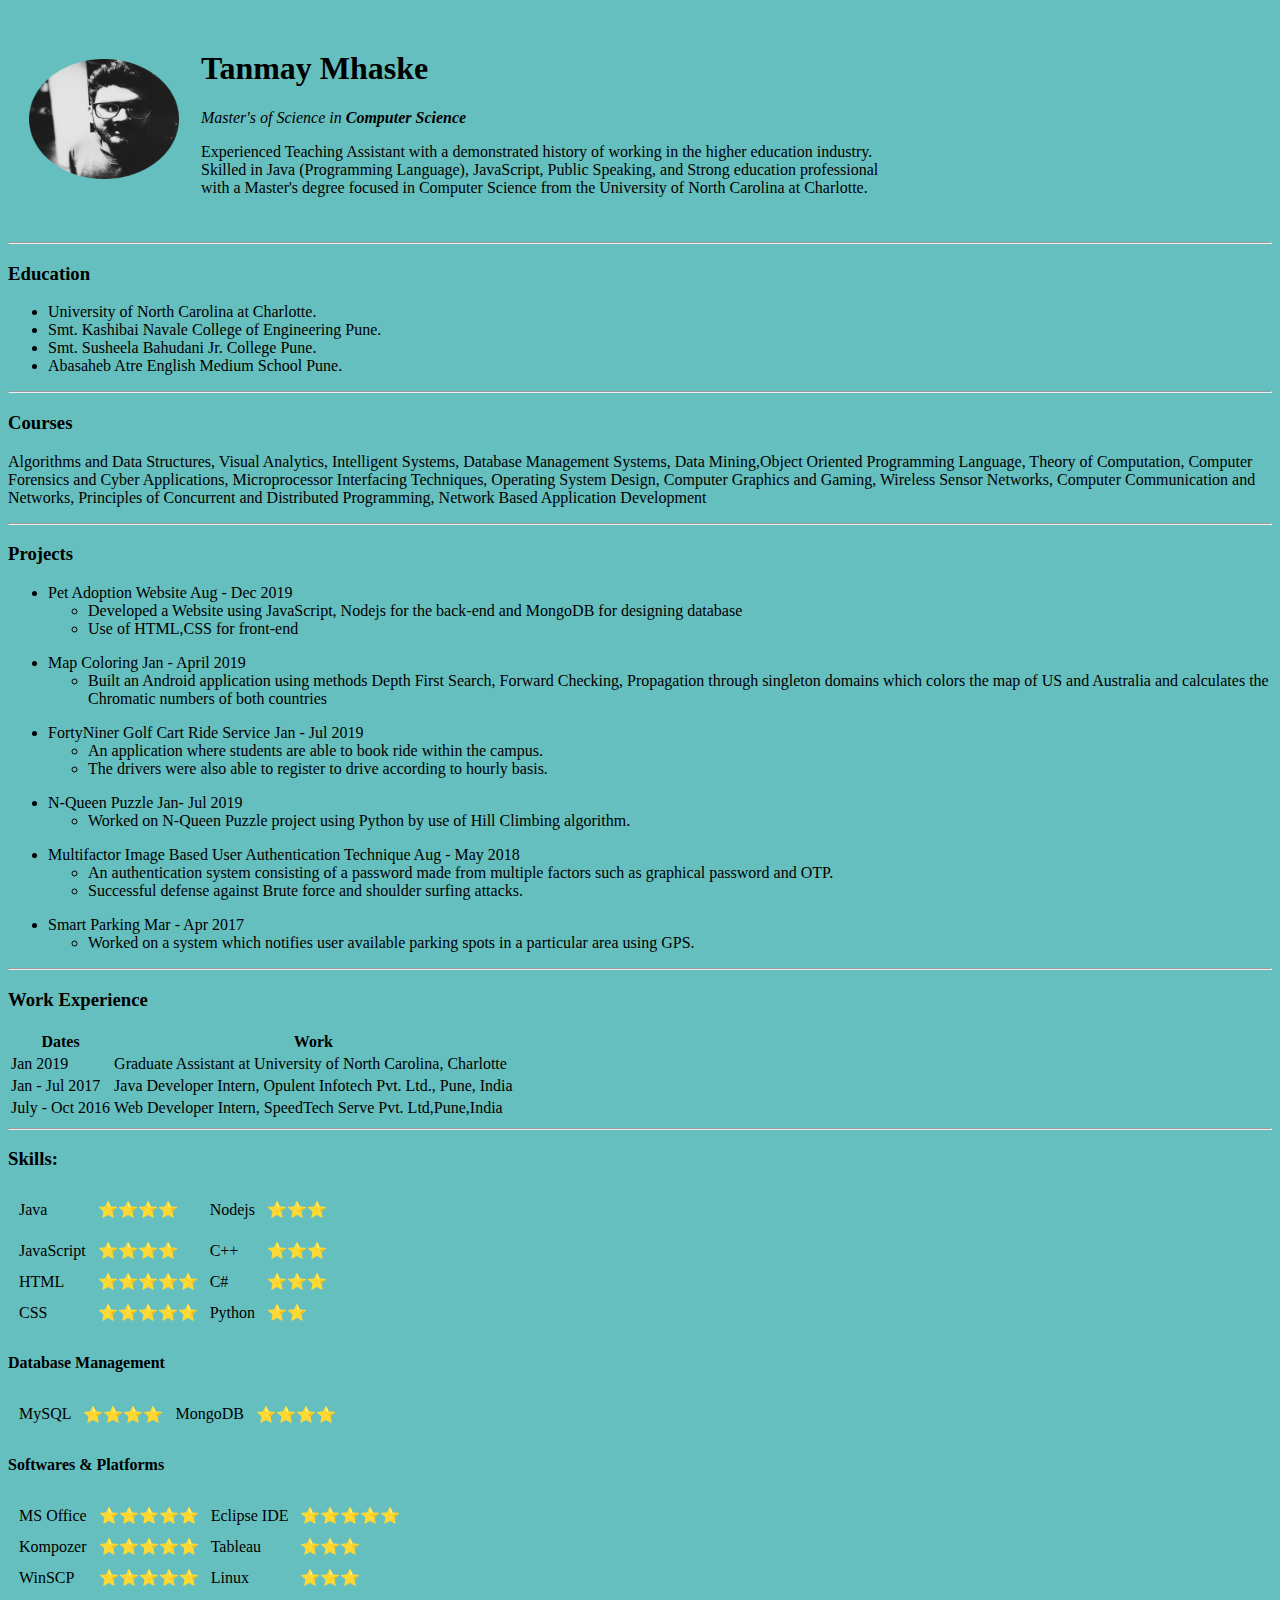
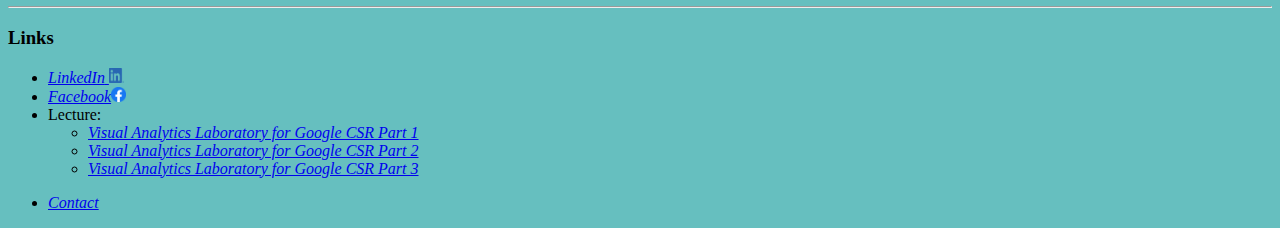
<file: index.html>
<!DOCTYPE html>
<html lang="en" dir="ltr">

<head>
  <meta charset="utf-8">
  <title>Tanmay's Personal Website </title>
  <link rel="stylesheet" href="css\style.css">
</head>

<body>
  <table cellspacing=20>
    <tr>
      <td><img src="images/ProfilePic.png" alt="Tanmay's Profile Picture" style="width:150px;height:120px"></td>
      <td>
        <h1>Tanmay Mhaske</h1>
        <p><em>Master's of Science in <strong>Computer Science</strong></em></p>

          Experienced Teaching Assistant with a demonstrated history of working
        in the higher education industry.<br />
      Skilled in Java (Programming Language), JavaScript, Public Speaking, and  Strong education professional<br />
           with a Master's degree focused in
         Computer Science from the University of North Carolina at Charlotte.
          </p>

            <!--  <p>
          I am from India and currently searching for job oppurtunities as a Software Developer.
          <br /> I have a GPA of 3.9 and have excelled in all of the Subjects.
        </p>
        -->


      </td>
    </tr>
  </table>
  <hr>
  <h3>Education</h3>
  <ul>
    <li>
      University of North Carolina at Charlotte.
    </li>
    <li>
      Smt. Kashibai Navale College of Engineering Pune.
    </li>
    <li>
      Smt. Susheela Bahudani Jr. College Pune.
    </li>
    <li>
      Abasaheb Atre English Medium School Pune.
    </li>
  </ul>
  <hr>
  <h3>Courses</h3>
  <p>
    Algorithms and Data Structures, Visual Analytics, Intelligent Systems, Database Management Systems, Data Mining,Object
    Oriented Programming Language, Theory of Computation, Computer Forensics and Cyber Applications, Microprocessor Interfacing
    Techniques, Operating System Design, Computer Graphics and Gaming, Wireless Sensor Networks, Computer Communication and
    Networks, Principles of Concurrent and Distributed Programming, Network Based Application Development
  </p>
  <hr>
  <h3>Projects</h3>
  <ul>
    <li>
      Pet Adoption Website Aug - Dec 2019
      <ul>
        <li>
          Developed a Website using JavaScript, Nodejs for the back-end and MongoDB for designing database
        </li>
        <li>
          Use of HTML,CSS for front-end
        </li>
      </ul>
  </ul>
  <ul>
    <li>
      Map Coloring Jan - April 2019
      <ul>
        <li>
          Built an Android application using methods Depth First Search, Forward Checking, Propagation through singleton
          domains which colors the map of US and Australia and calculates the Chromatic numbers of both countries
        </li>
    </li>
  </ul>
  </ul>
  <ul>
    <li>
      FortyNiner Golf Cart Ride Service Jan - Jul 2019
      <ul>
        <li>
          An application where students are able to book ride within the campus.
        </li>
        <li>
          The drivers were also able to register to drive according to hourly basis.
        </li>
      </ul>
    </li>
  </ul>
  </ul>
  <ul>
    <li>
      N-Queen Puzzle Jan- Jul 2019
      <ul>
        <li>
          Worked on N-Queen Puzzle project using Python by use of Hill Climbing algorithm.
        </li>
      </ul>
    </li>
  </ul>
  </ul>
  <ul>
    <li>Multifactor Image Based User Authentication Technique Aug - May 2018
      <ul>
        <li>
          An authentication system consisting of a password made from multiple factors such as graphical password and OTP.
        </li>
        <li>
          Successful defense against Brute force and shoulder surfing attacks.
        </li>
      </ul>
    </li>
  </ul>
  </ul>
  <ul>
    <li>
      Smart Parking Mar - Apr 2017
      <ul>
        <li>
          Worked on a system which notifies user available parking spots in a particular area using GPS.
        </li>
      </ul>
    </li>
  </ul>

  <hr>
  <h3>Work Experience</h3>
  <table>
    <thead>
      <tr>
        <th>Dates</th>
        <th>Work</th>
      </tr>
    </thead>
    <tbody>


      <tr>
        <td>Jan 2019</td>
        <td>Graduate Assistant at University of North Carolina, Charlotte</td>
      </tr>
      <tr>
        <td>Jan - Jul 2017</td>
        <td>
          Java Developer Intern, Opulent Infotech Pvt. Ltd., Pune, India
        </td>
      </tr>
      <tr>
        <td>July - Oct 2016</td>
        <td>
          Web Developer Intern, SpeedTech Serve Pvt. Ltd,Pune,India
        </td>
      </tr>
    </tbody>
  </table>
  <hr />
  <h3>Skills:</h3>
  <table cellspacing="10">
    <tr>
      <td>
        Java
      </td>
      <td>
        ⭐⭐⭐⭐
      </td>
      <td>
        Nodejs
      </td>

      <td>
        ⭐⭐⭐
      </td>

    <tr>

    </tr>
    <tr>
      <td>
        JavaScript
      </td>
      <td>
        ⭐⭐⭐⭐
      </td>
      <td>
        C++
      </td>
      <td>
        ⭐⭐⭐
      </td>
    </tr>
    <tr>
      <td>
        HTML</td>
      <td>
        ⭐⭐⭐⭐⭐
      </td>
      <td>
        C#
      </td>
      <td>⭐⭐⭐</td>
    </tr>

    <tr>
      <td>
        CSS
      </td>
      <td>
        ⭐⭐⭐⭐⭐
      </td>
      <td>
        Python
      </td>
      <td>⭐⭐</td>
    </tr>
  </table>

  <h4>
    Database Management
  </h4>


  <table cellspacing="10">

    <tr>
      <td>
        MySQL
      </td>
      <td>⭐⭐⭐⭐</td>
      <td>MongoDB</td>
      <td>
        ⭐⭐⭐⭐
      </td>
    </tr>
  </table>
  <h4>Softwares & Platforms</h4>
  <table cellspacing="10">


    <tr>
      <td>
        MS Office
      </td>
      <td>⭐⭐⭐⭐⭐</td>
      <td>Eclipse IDE</td>
      <td>⭐⭐⭐⭐⭐</td>
    </tr>
    <tr>
      <td>Kompozer</td>
      <td>⭐⭐⭐⭐⭐</td>
      <td>
        Tableau
      </td>
      <td>
        ⭐⭐⭐
      </td>
    </tr>
    <tr>
      <td>
        WinSCP
      </td>
      <td>
        ⭐⭐⭐⭐⭐
      </td>
      <td>Linux</td>
      <td>⭐⭐⭐</td>
    </tr>

  </table>









  <hr />
  <h3>Links</h3>
  <ul>
    <li><a href="https://www.linkedin.com/in/tanmaymhaske/"><em>LinkedIn</em>&nbsp;<img src="images/linkedin.png" alt="linkedinlogo" style="width:15px;height:15px"></a> </li>
    <li>
      <a href="https://www.facebook.com/tanmay.mhaske.12"><em>Facebook</em><img src="images/fb.png" alt="fblogo" style="width:15px;height:15px"></a>
    </li>
    <li>Lecture:
      <ul>
        <li>
          <a href="https://www.youtube.com/watch?v=CUIN1D80U4w&feature=youtu.be"><em>Visual Analytics Laboratory for Google CSR Part 1</em></a>
        </li>
      </ul>
      <ul>
        <li>
          <a href="https://www.youtube.com/watch?v=XM8NwZ6KIU0&feature=youtu.be"><em>Visual Analytics Laboratory for Google CSR Part 2</em></a>
        </li>
      </ul>
      <ul>
        <li> <a href="https://www.youtube.com/watch?v=OrVN6yEGiTY&feature=youtu.be"><em>Visual Analytics Laboratory for Google CSR Part 3</em></a></li>
      </ul>

    </li>
  </ul>
  <ul>

    <li><em><a href="contact.html">Contact</em></a> </li>
  </ul>

</body>

</html>
</file>
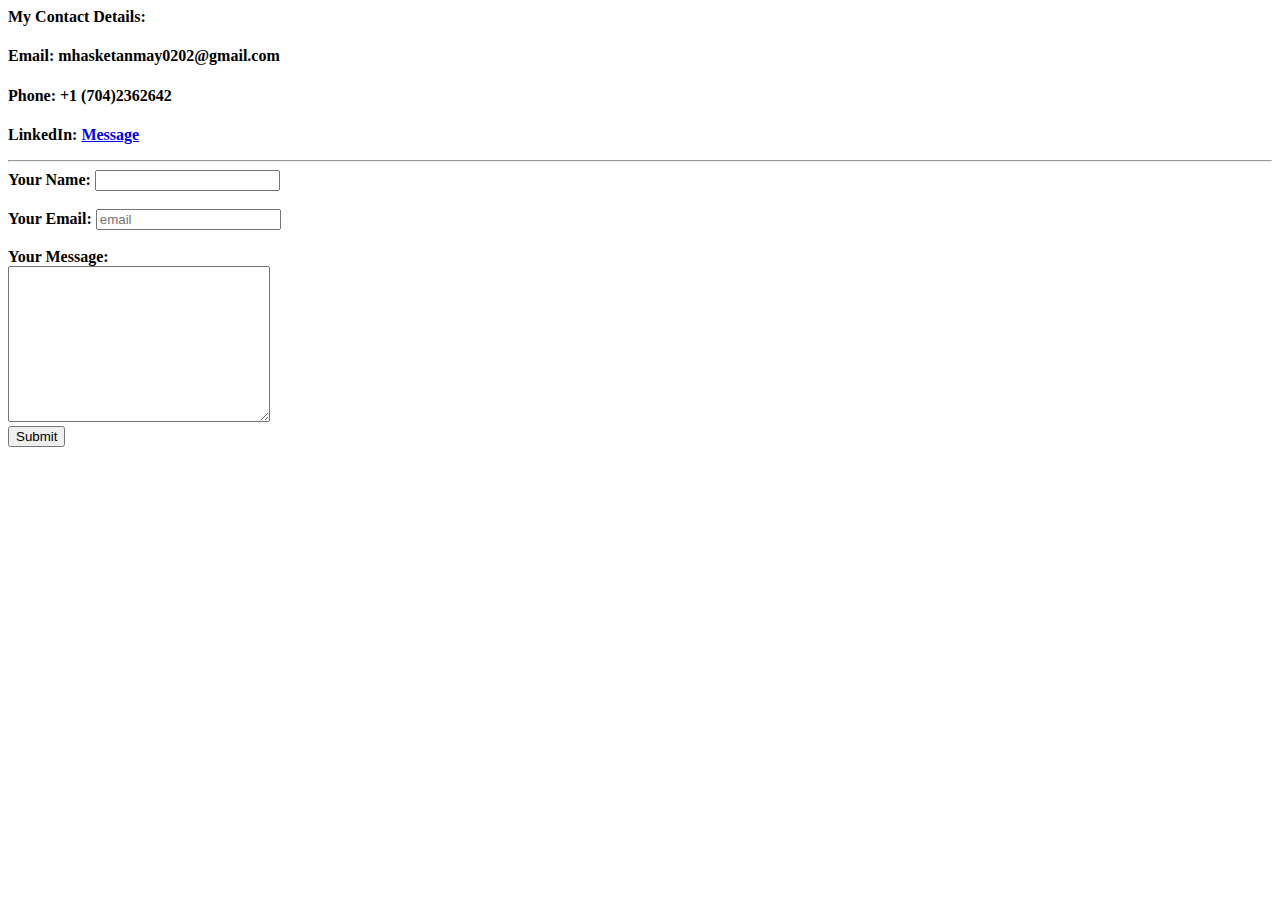
<file: contact.html>
<!DOCTYPE html>
<html lang="en" dir="ltr">

<head>
  <meta charset="utf-8">
  <title></title>
</head>

<body>
  <strong>My Contact Details:</strong>
  <p>

  <p>

  <h4>Email: mhasketanmay0202@gmail.com</h4>
  </p>
  <p>

  <h4>Phone: +1 (704)2362642</h4>
  </p>
  <p>

  <h4>LinkedIn: <a href="https://www.linkedin.com/in/tanmaymhaske/">Message</a> </p>
<hr />
    <form action="mailto:mhasketanmay0202@gmail.com" method="post" enctype="text/plain">
      <label>Your Name:</label>
      <input type="text" name="yourName" value=""><br><br>
      <label>Your Email:</label>
      <input type="email" name="yourEmail" placeholder="email"value="" ><br><br>
      <label>Your Message:</label><br>
  <textarea name="yourMessage" rows="10" cols="30"></textarea><br>
      <input type="submit" name="" >
    </form>
</body>

</html>
</file>
